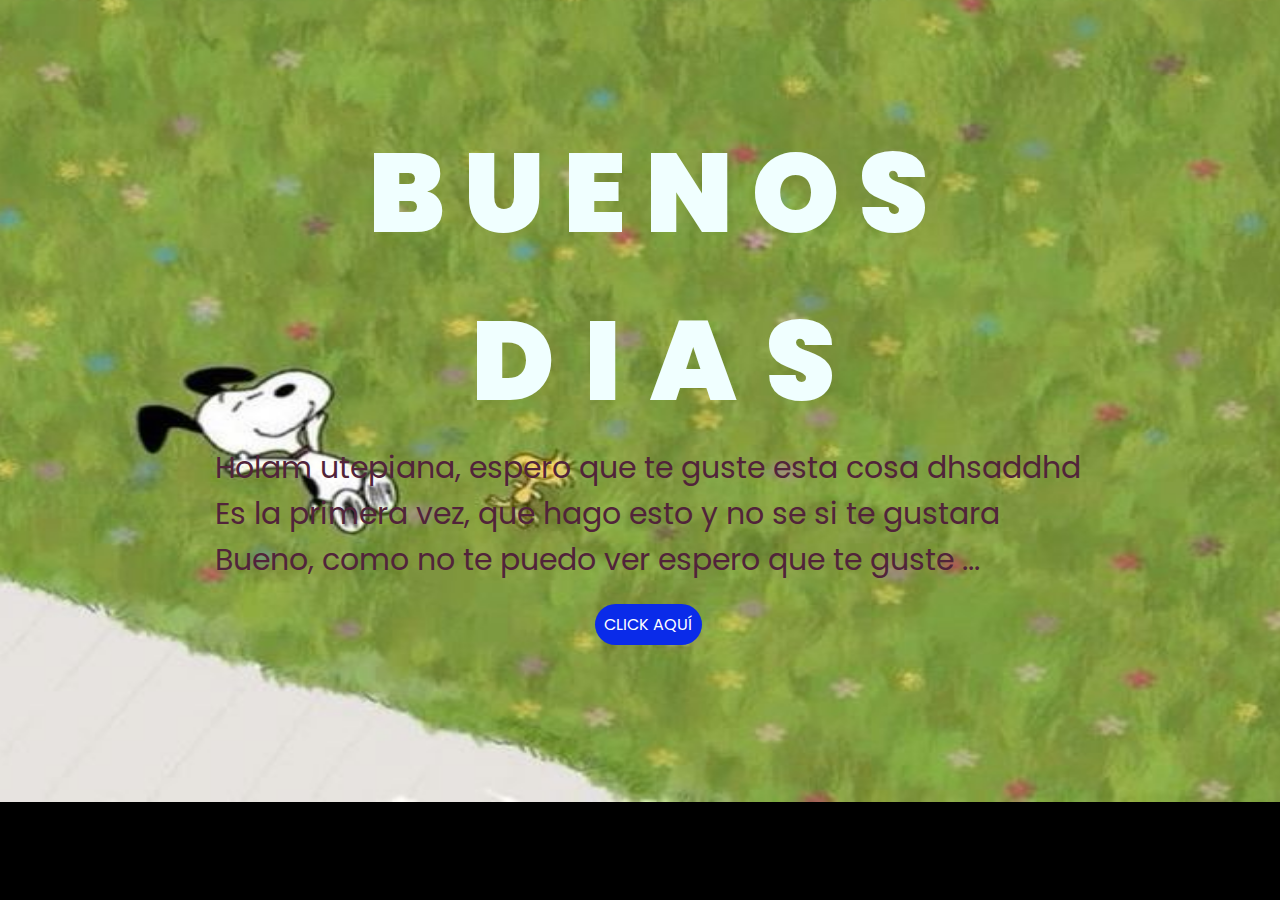
<file: flores-amarillas-tres-main/index.html>
<!DOCTYPE html>
<html lang="es">

<head>
    <meta charset="UTF-8">
    <meta http-equiv="X-UA-Compatible" content="IE=edge">
    <meta name="viewport" content="width=device-width, initial-scale=1.0">
    <link rel="stylesheet" href="css/style.css">
    <link rel="icon" href="img/flowers.png" type="image/x-icon">
    <title>Flowers</title>
    <style>
        body {
            background-image: url('img/imagen7.jpg');
            background-size: 1520px 850px; /* Definir ancho y alto específicos */
            background-position: center;
            background-repeat: no-repeat;
        }
        .greetings {
            text-align: center; /* Centra el texto horizontalmente */
            margin: 0 auto; /* Centra el div si tiene un ancho definido */
        }
        .offset {
            margin-left: 10px; /* Ajusta este valor para mover T e Í a la derecha */
            /* Puedes usar margin-right para mover a la izquierda */
        }
        .description {
            color: #51243a; /* Cambia este valor al color que desees */
            font-size: 30px; /* Puedes ajustar el tamaño de fuente también */
            font-family: 'Dancing Script', cursive; /* La misma fuente para la descripción */
        }
    </style>
</head>

<body>
    <div class="greetings">
        <audio src="sound/cute.mp3" autoplay></audio>
    <div id="lyrics">
     
    </div>
        <span>B</span>
        <span>U</span>
        <span>E</span>
        <span>N</span>
        <span>O</span>
        <span>S</span><br>
        <span class="offset">D</span>
        <span class="offset">I</span>
        <span class="offset">A</span>
        <span class="offset">S</span>
    </div>
    <div class="description">
        <span>Holam utepiana, espero que te guste esta cosa dhsaddhd</span><br>
        <span>Es la primera vez, que hago esto y no se si te gustara </span>
        <br>
        <span>Bueno, como no te puedo ver espero que te guste ...</span>
    </div>
    <div class="button">
        <button class="botones">
            <a href="flower.html" style="color: #fff;">CLICK AQUÍ</a>
        </button>
    </div>
</body>

</html>
</file>
<file: flores-amarillas-tres-main/css/style.css>
@import url('https://fonts.googleapis.com/css2?family=Poppins:ital,wght@0,500;1,900&display=swap');
*{
    font-family: 'Poppins',cursive;
}
body{
    color: azure;
    width: 100%;
    height: 82vh;
    display: flex;
    flex-direction: column;
    align-items: center;
    justify-content: center;
    background-color: black;
    /* padding-top: -30; */
}

.botones{
    padding: 9px;
    border-radius: 80px;
    background-color: transparent;
    border: none;
}

.botones a{
    background-color: #0a2be9;
    padding: 9px;
    border-radius: 80px;
    -webkit-border-radius: 80px;
    -moz-border-radius: 80px;
    -ms-border-radius: 80px;
    -o-border-radius: 80px;

}

.botones a:focus{
    background-color: rgb(50, 194, 194);
}

.greetings{
    font-size: 7rem;
    font-weight: 900;
}
.greetings > span{
    animation: glow 2.5s ease-in-out infinite;
}
@keyframes glow{
    0%, 100%{
        color: #fff;
        text-shadow: 0 0 12px #39c6d6, 0 0 50px #39c6d6, 0 0 100px #39c6d6;
    }
    10%, 90%{
        color: #111;
        text-shadow: none;
    }
}
.greetings > span:nth-child(2){
    animation-delay: .2s ;
}
.greetings > span:nth-child(3){
    animation-delay: .4s ;
}
.greetings > span:nth-child(4){
    animation-delay: .6s;
}
.greetings > span:nth-child(5){
    animation-delay: .8s;
}
.greetings > span:nth-child(6){
    animation-delay: 1s;
}
.greetings > span:nth-child(7){
    animation-delay: 1.3s;
}
.greetings > span:nth-child(8){
    animation-delay: 1.3s;
}

.description{
    font-size: 1.5rem;
    margin-bottom: 20px;
}

.button a{
    text-decoration: none;
    font-size: 1rem;
    color: #111;
}

@media screen and (max-width:574px){
    .greetings{
        display: block;
        font-size: 4rem;
        font-weight: 800;
        text-align: center;
    }
    .description{
        font-size: 2rem;
    }
    
    .button a{
        font-size: 1rem;
    }
}
</file>
